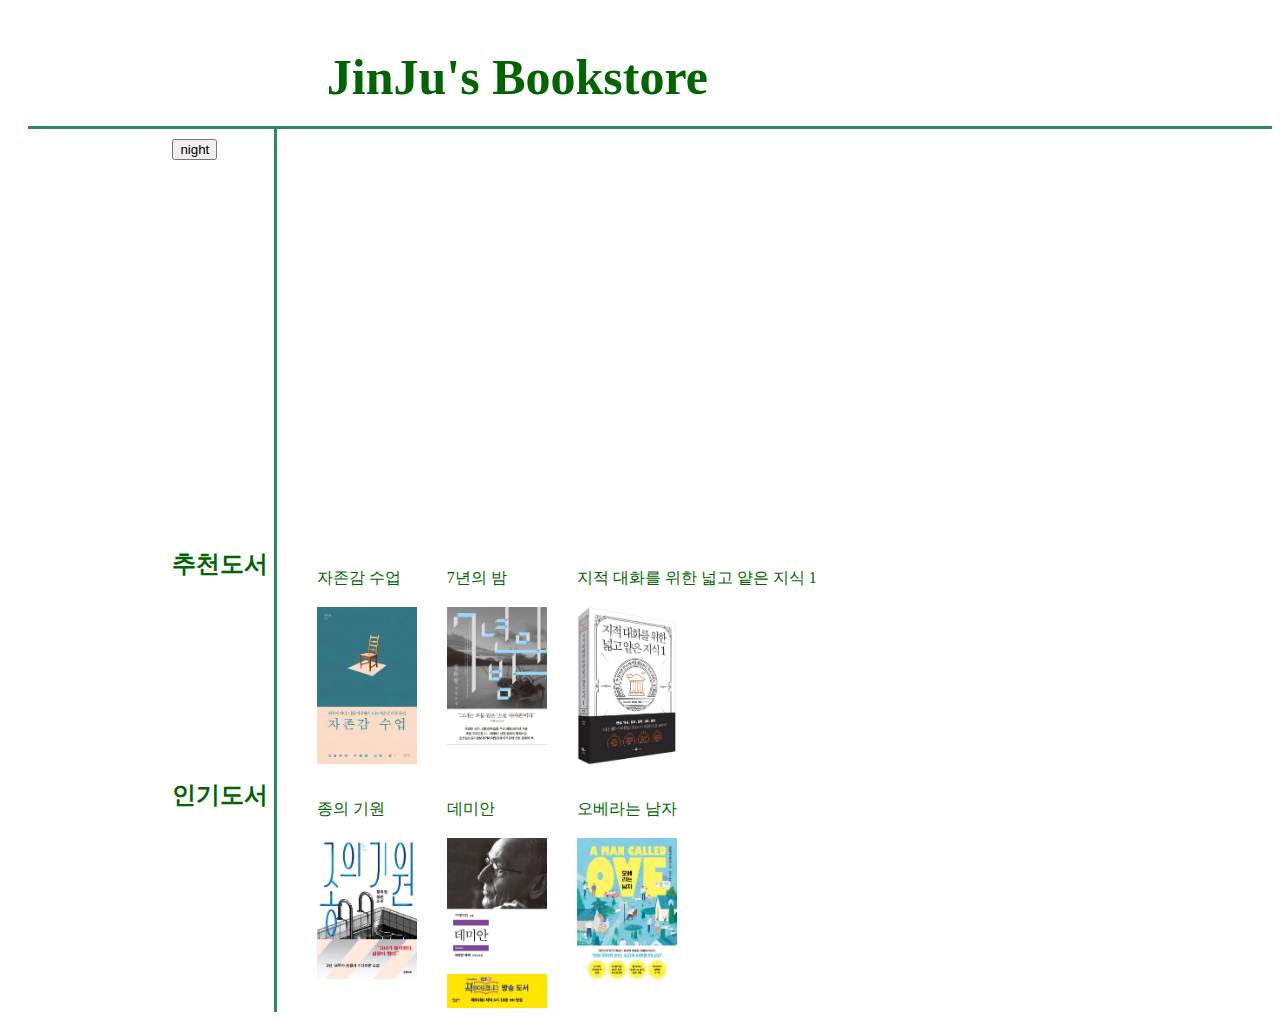
<file: index.html>
<!doctype html>
<html>
<head>
        <!-- Google tag (gtag.js) -->
    <script async src="https://www.googletagmanager.com/gtag/js?id=G-ETSK27HVKL"></script>
    <script>
    window.dataLayer = window.dataLayer || [];
    function gtag(){dataLayer.push(arguments);}
    gtag('js', new Date());
    gtag('config', 'G-ETSK27HVKL');
    </script>

    <title>JinJu's Bookstore</title>
    <meta charset="utf-8">
    
    <link rel="stylesheet" href="style.css">
</head>

<body style="background-color:white; color:black;">
    <div class="container">

    <div class ="blank1">
    </div>
    <div class ="blank2">
    </div>
    <div class ="blank3">
    </div>

    <div class="head">
    <h1><a href="index.html">JinJu's Bookstore</a></h1>
    </div>

    <div class="button">
        <input id="night_day" type="button" value="night" onclick="
        if (document.querySelector('#night_day').value === 'night'){
            document.querySelector('body').style.backgroundColor='black';
            document.querySelector('body').style.color='white';
            document.querySelector('#night_day').value = 'day';
        }
        else{
            document.querySelector('body').style.backgroundColor='white';
            document.querySelector('body').style.color='black';
            document.querySelector('#night_day').value = 'night';
        }">
    </div>
    
    <div class="video">
        <iframe width="703" height="395" src="https://www.youtube.com/embed/Yuw8TnTei58" title="[Playlist]숲 공기🌿가득 마시며 일하기 |업무음악,공부음악,작업음악,집중할때듣는음악,독서음악 |" frameborder="0" allow="accelerometer; autoplay; clipboard-write; encrypted-media; gyroscope; picture-in-picture; web-share" allowfullscreen></iframe>
    </div>

    <div class="box1">
        <h2>추천도서</h2>
    </div>
    <div class="box2">
        <ul>
            <li><a href="1.html">자존감 수업</a>
            <br><br><img src="book1.jpg" width="100"></li>
            <li><a href="2.html">7년의 밤</a>
            <br><br><img src="book2.jpg" width="100"></li>
            <li><a href="3.html">지적 대화를 위한 넓고 얕은 지식 1</a>
            <br><br><img src="book3.jpg" width="100"></li>
        </ul>
    </div>
    <div class="box3">
        <h2>인기도서</h2>
    </div>
    <div class="box4">
        <ul>
            <li><a href="4.html">종의 기원</a>
            <br><br><img src="book4.jpg" width="100"></li>
            <li><a href="5.html">데미안</a>
            <br><br><img src="book5.jpg" width="100"></li>
            <li><a href="6.html">오베라는 남자</a>
            <br><br><img src="book6.jpg" width="100"></li>
        </ul>
    </div>
    </div>
<!--
    <h1><a href="main.html"><font color="red">JinJu's Bookstore</font></a></h1>
<iframe width="703" height="395" src="https://www.youtube.com/embed/Yuw8TnTei58" title="[Playlist]숲 공기🌿가득 마시며 일하기 |업무음악,공부음악,작업음악,집중할때듣는음악,독서음악 |" frameborder="0" allow="accelerometer; autoplay; clipboard-write; encrypted-media; gyroscope; picture-in-picture; web-share" allowfullscreen></iframe>
    <h2>추천도서</h2>
    <ol>
        <li><a href="1.html">자존감 수업</a></li>
        <img src="book1.jpg" width="100">
        <li><a href="2.html">7년의 밤</a></li>
        <img src="book2.jpg" width="100">
        <li><a href="3.html">지적 대화를 위한 넓고 얕은 지식 1</a></li>
        <img src="book3.jpg" width="100">
    </ol>

    <h2>인기도서</h2>
    <ol>
        <li>종의 기원</li>
        <li>데미안</li>
        <li>오베라는 남자</li>
    </ol>
-->

    <!--Start of Tawk.to Script-->
    <script type="text/javascript">
    var Tawk_API=Tawk_API||{}, Tawk_LoadStart=new Date();
    (function(){
    var s1=document.createElement("script"),s0=document.getElementsByTagName("script")[0];
    s1.async=true;
    s1.src='https://embed.tawk.to/65b35d500ff6374032c513d1/1hl2a90vv';
    s1.charset='UTF-8';
    s1.setAttribute('crossorigin','*');
    s0.parentNode.insertBefore(s1,s0);
    })();
    </script>
    <!--End of Tawk.to Script-->
</body>
</html>
</file>
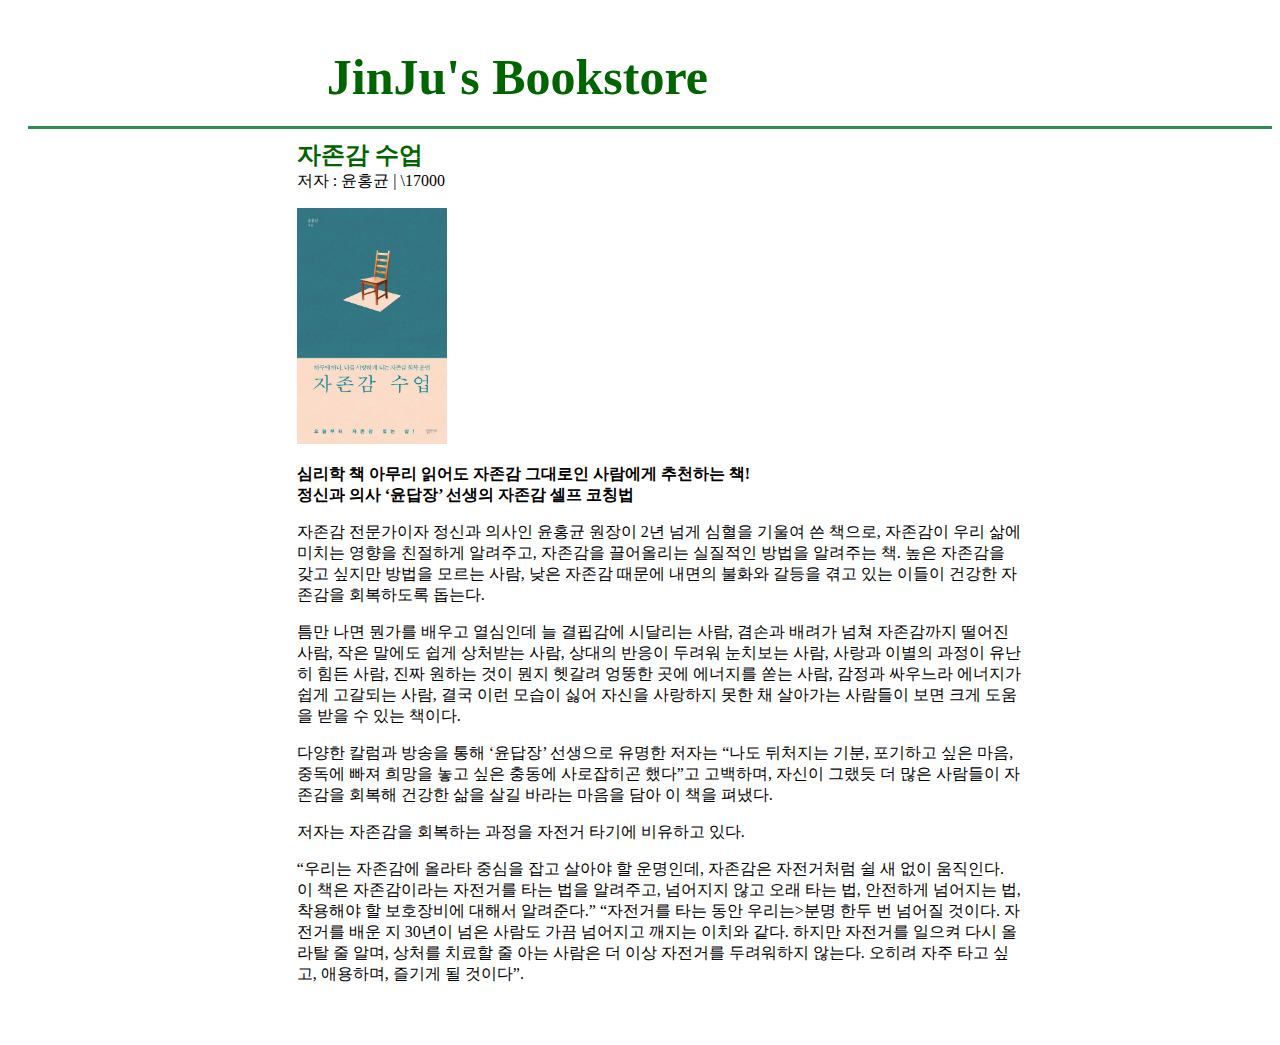
<file: 1.html>
<!doctype html>
<html>
<head>
    <!-- Google tag (gtag.js) -->
    <script async src="https://www.googletagmanager.com/gtag/js?id=G-ETSK27HVKL"></script>
    <script>
    window.dataLayer = window.dataLayer || [];
    function gtag(){dataLayer.push(arguments);}
    gtag('js', new Date());

    gtag('config', 'G-ETSK27HVKL');
    </script>
    <title>자존감 수업 - 윤홍균</title>
    <meta charset="utf-8">
    <link rel="stylesheet" href="style.css">
</head>

<body>
    <div class="container">

    <div class ="blank1">
    </div>
    <div class ="blank2">
    </div>
    <div class ="blank3">
    </div>

    <div class="head">
    <h1><a href="index.html">JinJu's Bookstore</a></h1>
    </div>
    
    <div class="video">
    <h2>자존감 수업</h2>
    저자 : 윤홍균 | \17000
    <p>
            <img src="book1.jpg" width="150">
        <p>
        <strong>심리학 책 아무리 읽어도 자존감 그대로인 사람에게 추천하는 책!<br>
        정신과 의사 ‘윤답장’ 선생의 자존감 셀프 코칭법</strong>
        </p>
        <p>
            자존감 전문가이자 정신과 의사인 윤홍균 원장이 2년 넘게 심혈을 기울여 쓴 책으로, 자존감이 우리 삶에 미치는 영향을 친절하게 알려주고, 자존감을 끌어올리는 실질적인 방법을 알려주는 책. 높은 자존감을 갖고 싶지만 방법을 모르는 사람, 낮은 자존감 때문에 내면의 불화와 갈등을 겪고 있는 이들이 건강한 자존감을 회복하도록 돕는다.
        </p>
        <p>
            틈만 나면 뭔가를 배우고 열심인데 늘 결핍감에 시달리는 사람, 겸손과 배려가 넘쳐 자존감까지 떨어진 사람, 작은 말에도 쉽게 상처받는 사람, 상대의 반응이 두려워 눈치보는 사람, 사랑과 이별의 과정이 유난히 힘든 사람, 진짜 원하는 것이 뭔지 헷갈려 엉뚱한 곳에 에너지를 쏟는 사람, 감정과 싸우느라 에너지가 쉽게 고갈되는 사람, 결국 이런 모습이 싫어 자신을 사랑하지 못한 채 살아가는 사람들이 보면 크게 도움을 받을 수 있는 책이다.
        </p>
        <p>
            다양한 칼럼과 방송을 통해 ‘윤답장’ 선생으로 유명한 저자는 “나도 뒤처지는 기분, 포기하고 싶은 마음, 중독에 빠져 희망을 놓고 싶은 충동에 사로잡히곤 했다”고 고백하며, 자신이 그랬듯 더 많은 사람들이 자존감을 회복해 건강한 삶을 살길 바라는 마음을 담아 이 책을 펴냈다.
        </p>
        <p>
            저자는 자존감을 회복하는 과정을 자전거 타기에 비유하고 있다.
        </p>
        <p>
            “우리는 자존감에 올라타 중심을 잡고 살아야 할 운명인데, 자존감은 자전거처럼 쉴 새 없이 움직인다. 이 책은 자존감이라는 자전거를 타는 법을 알려주고, 넘어지지 않고 오래 타는 법, 안전하게 넘어지는 법, 착용해야 할 보호장비에 대해서 알려준다.” “자전거를 타는 동안 우리는>분명 한두 번 넘어질 것이다. 자전거를 배운 지 30년이 넘은 사람도 가끔 넘어지고 깨지는 이치와 같다. 하지만 자전거를 일으켜 다시 올라탈 줄 알며, 상처를 치료할 줄 아는 사람은 더 이상 자전거를 두려워하지 않는다. 오히려 자주 타고 싶고, 애용하며, 즐기게 될 것이다”.
        </p>
    </p>
    </div>
    </div>

    <p>
        <div id="disqus_thread"></div>
        <script>
            /**
            *  RECOMMENDED CONFIGURATION VARIABLES: EDIT AND UNCOMMENT THE SECTION BELOW TO INSERT DYNAMIC VALUES FROM YOUR PLATFORM OR CMS.
            *  LEARN WHY DEFINING THESE VARIABLES IS IMPORTANT: https://disqus.com/admin/universalcode/#configuration-variables    */
            /*
            var disqus_config = function () {
            this.page.url = PAGE_URL;  // Replace PAGE_URL with your page's canonical URL variable
            this.page.identifier = PAGE_IDENTIFIER; // Replace PAGE_IDENTIFIER with your page's unique identifier variable
            };
            */
            (function() { // DON'T EDIT BELOW THIS LINE
            var d = document, s = d.createElement('script');
            s.src = 'https://review-bqfjjfprdy.disqus.com/embed.js';
            s.setAttribute('data-timestamp', +new Date());
            (d.head || d.body).appendChild(s);
            })();
        </script>
        <noscript>Please enable JavaScript to view the <a href="https://disqus.com/?ref_noscript">comments powered by Disqus.</a></noscript>
    </p>
</body>
</html>
</file>
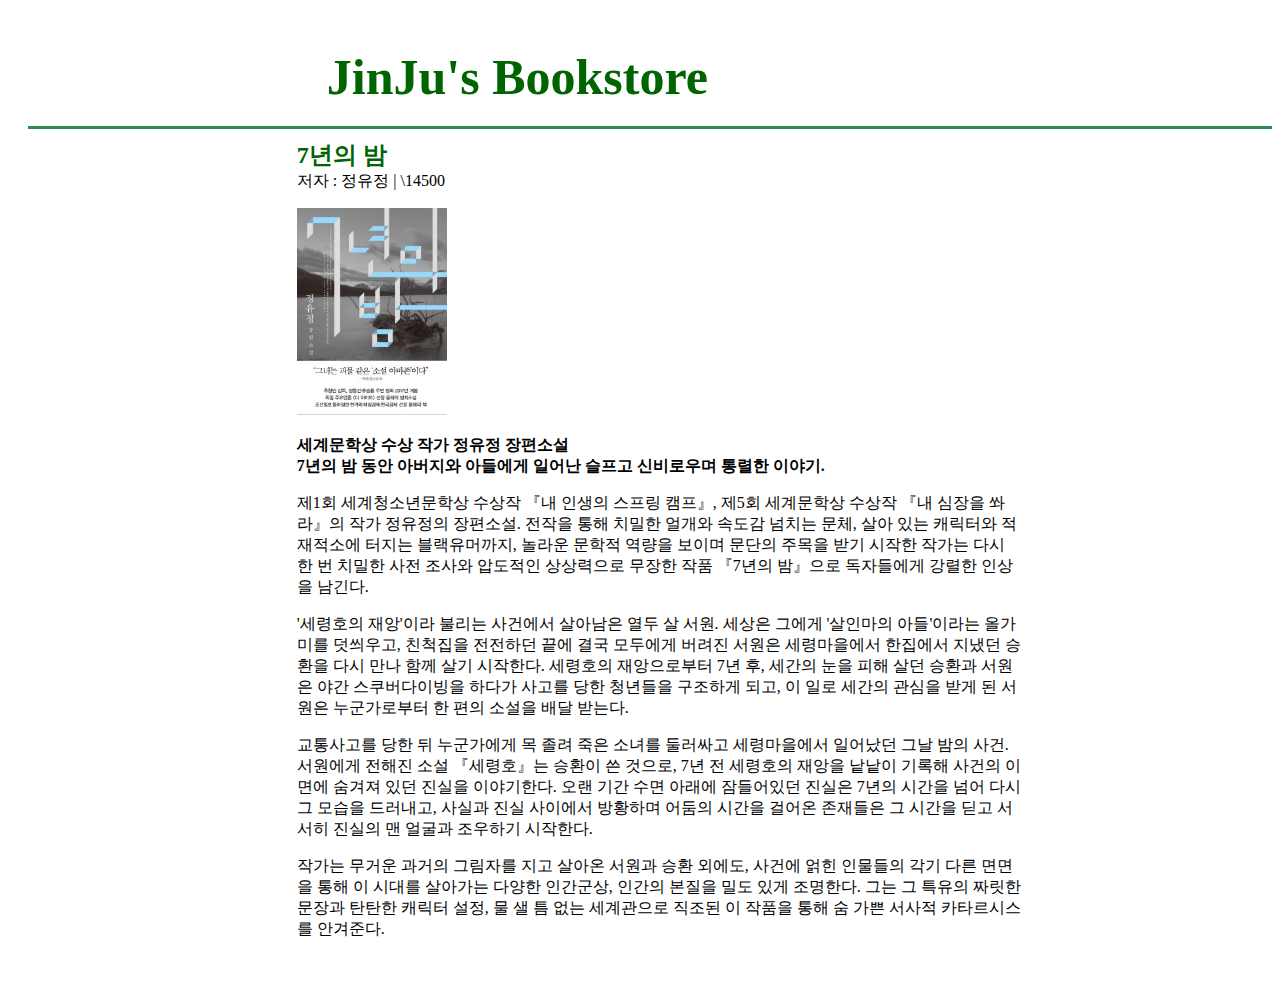
<file: 2.html>
<!doctype html>
<html>
<head>
    <!-- Google tag (gtag.js) -->
    <script async src="https://www.googletagmanager.com/gtag/js?id=G-ETSK27HVKL"></script>
    <script>
    window.dataLayer = window.dataLayer || [];
    function gtag(){dataLayer.push(arguments);}
    gtag('js', new Date());

    gtag('config', 'G-ETSK27HVKL');
    </script>
    <title>7년의 밤 - 정유정</title>
    <meta charset="utf-8">
    <link rel="stylesheet" href="style.css">
</head>

<body>
    <div class="container">

    <div class ="blank1">
    </div>
    <div class ="blank2">
    </div>
    <div class ="blank3">
    </div>

    <div class="head">
    <h1><a href="index.html">JinJu's Bookstore</a></h1>
    </div>
    
    <div class="video">
    <h2>7년의 밤</h2>
    저자 : 정유정 | \14500
    <p>
        <img src="book2.jpg" width="150">
        <p>
            <strong>세계문학상 수상 작가 정유정 장편소설<br>
            7년의 밤 동안 아버지와 아들에게 일어난 슬프고 신비로우며 통렬한 이야기.</strong>
        </p>
        <p>
            제1회 세계청소년문학상 수상작 『내 인생의 스프링 캠프』, 제5회 세계문학상 수상작 『내 심장을 쏴라』의 작가 정유정의 장편소설. 전작을 통해 치밀한 얼개와 속도감 넘치는 문체, 살아 있는 캐릭터와 적재적소에 터지는 블랙유머까지, 놀라운 문학적 역량을 보이며 문단의 주목을 받기 시작한 작가는 다시 한 번 치밀한 사전 조사와 압도적인 상상력으로 무장한 작품 『7년의 밤』으로 독자들에게 강렬한 인상을 남긴다.
         </p>
        <p>
            '세령호의 재앙'이라 불리는 사건에서 살아남은 열두 살 서원. 세상은 그에게 '살인마의 아들'이라는 올가미를 덧씌우고, 친척집을 전전하던 끝에 결국 모두에게 버려진 서원은 세령마을에서 한집에서 지냈던 승환을 다시 만나 함께 살기 시작한다. 세령호의 재앙으로부터 7년 후, 세간의 눈을 피해 살던 승환과 서원은 야간 스쿠버다이빙을 하다가 사고를 당한 청년들을 구조하게 되고, 이 일로 세간의 관심을 받게 된 서원은 누군가로부터 한 편의 소설을 배달 받는다.
        </p>
        <p>
            교통사고를 당한 뒤 누군가에게 목 졸려 죽은 소녀를 둘러싸고 세령마을에서 일어났던 그날 밤의 사건. 서원에게 전해진 소설 『세령호』는 승환이 쓴 것으로, 7년 전 세령호의 재앙을 낱낱이 기록해 사건의 이면에 숨겨져 있던 진실을 이야기한다. 오랜 기간 수면 아래에 잠들어있던 진실은 7년의 시간을 넘어 다시 그 모습을 드러내고, 사실과 진실 사이에서 방황하며 어둠의 시간을 걸어온 존재들은 그 시간을 딛고 서서히 진실의 맨 얼굴과 조우하기 시작한다.
        </p>
        <p>
            작가는 무거운 과거의 그림자를 지고 살아온 서원과 승환 외에도, 사건에 얽힌 인물들의 각기 다른 면면을 통해 이 시대를 살아가는 다양한 인간군상, 인간의 본질을 밀도 있게 조명한다. 그는 그 특유의 짜릿한 문장과 탄탄한 캐릭터 설정, 물 샐 틈 없는 세계관으로 직조된 이 작품을 통해 숨 가쁜 서사적 카타르시스를 안겨준다.
        </p>
    </p>
    </div>
</div>
<p>
    <div id="disqus_thread"></div>
    <script>
        /**
        *  RECOMMENDED CONFIGURATION VARIABLES: EDIT AND UNCOMMENT THE SECTION BELOW TO INSERT DYNAMIC VALUES FROM YOUR PLATFORM OR CMS.
        *  LEARN WHY DEFINING THESE VARIABLES IS IMPORTANT: https://disqus.com/admin/universalcode/#configuration-variables    */
        /*
        var disqus_config = function () {
        this.page.url = PAGE_URL;  // Replace PAGE_URL with your page's canonical URL variable
        this.page.identifier = PAGE_IDENTIFIER; // Replace PAGE_IDENTIFIER with your page's unique identifier variable
        };
        */
        (function() { // DON'T EDIT BELOW THIS LINE
        var d = document, s = d.createElement('script');
        s.src = 'https://review-bqfjjfprdy.disqus.com/embed.js';
        s.setAttribute('data-timestamp', +new Date());
        (d.head || d.body).appendChild(s);
        })();
    </script>
    <noscript>Please enable JavaScript to view the <a href="https://disqus.com/?ref_noscript">comments powered by Disqus.</a></noscript>
</p>
</body>
</html>
</file>
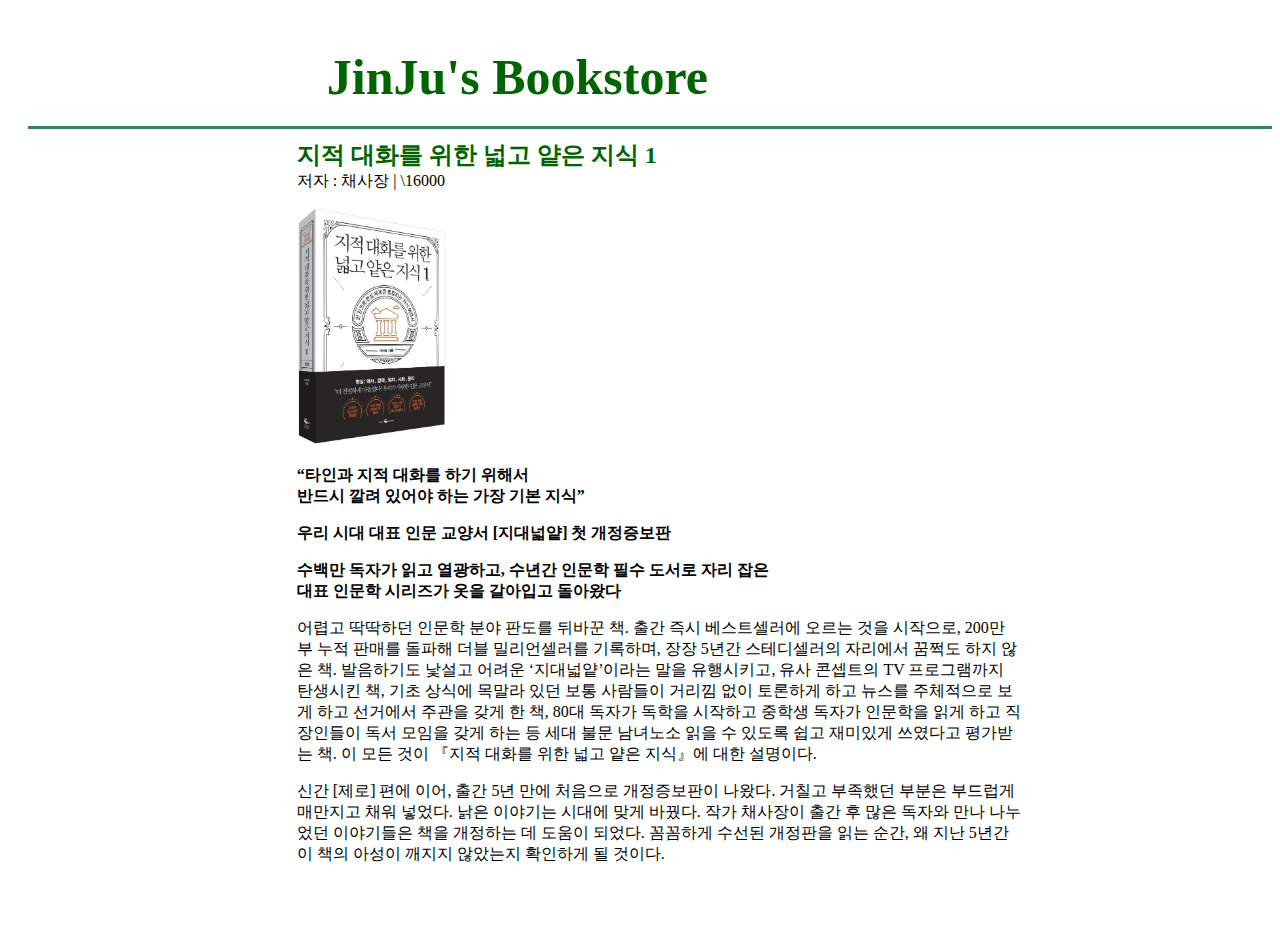
<file: 3.html>
<!doctype html>
<html>
<head>
    <!-- Google tag (gtag.js) -->
    <script async src="https://www.googletagmanager.com/gtag/js?id=G-ETSK27HVKL"></script>
    <script>
    window.dataLayer = window.dataLayer || [];
    function gtag(){dataLayer.push(arguments);}
    gtag('js', new Date());

    gtag('config', 'G-ETSK27HVKL');
    </script>
    <title>지적 대화를 위한 넓고 얕은 지식 1 - 채사장</title>
    <meta charset="utf-8">
    <link rel="stylesheet" href="style.css">
</head>

<body>
    <div class="container">

    <div class ="blank1">
    </div>
    <div class ="blank2">
    </div>
    <div class ="blank3">
    </div>

    <div class="head">
    <h1><a href="index.html">JinJu's Bookstore</a></h1>
    </div>
    
    <div class="video">
    <h2>지적 대화를 위한 넓고 얕은 지식 1</h2>
    저자 : 채사장 | \16000
    <p>
        <img src="book3.jpg" width="150">
        <p>
            <strong>“타인과 지적 대화를 하기 위해서
            <br>반드시 깔려 있어야 하는 가장 기본 지식”</strong>
        </p>
        <p>
            <strong>우리 시대 대표 인문 교양서 [지대넓얕] 첫 개정증보판</strong>
        </p>
        <p>
            <strong>수백만 독자가 읽고 열광하고, 수년간 인문학 필수 도서로 자리 잡은
            <br>대표 인문학 시리즈가 옷을 갈아입고 돌아왔다</strong>
        </p>
        <p>
            어렵고 딱딱하던 인문학 분야 판도를 뒤바꾼 책. 출간 즉시 베스트셀러에 오르는 것을 시작으로, 200만 부 누적 판매를 돌파해 더블 밀리언셀러를 기록하며, 장장 5년간 스테디셀러의 자리에서 꿈쩍도 하지 않은 책. 발음하기도 낯설고 어려운 ‘지대넓얕’이라는 말을 유행시키고, 유사 콘셉트의 TV 프로그램까지 탄생시킨 책, 기초 상식에 목말라 있던 보통 사람들이 거리낌 없이 토론하게 하고 뉴스를 주체적으로 보게 하고 선거에서 주관을 갖게 한 책, 80대 독자가 독학을 시작하고 중학생 독자가 인문학을 읽게 하고 직장인들이 독서 모임을 갖게 하는 등 세대 불문 남녀노소 읽을 수 있도록 쉽고 재미있게 쓰였다고 평가받는 책. 이 모든 것이 『지적 대화를 위한 넓고 얕은 지식』에 대한 설명이다.
        </p>
        <p>
            신간 [제로] 편에 이어, 출간 5년 만에 처음으로 개정증보판이 나왔다. 거칠고 부족했던 부분은 부드럽게 매만지고 채워 넣었다. 낡은 이야기는 시대에 맞게 바꿨다. 작가 채사장이 출간 후 많은 독자와 만나 나누었던 이야기들은 책을 개정하는 데 도움이 되었다. 꼼꼼하게 수선된 개정판을 읽는 순간, 왜 지난 5년간 이 책의 아성이 깨지지 않았는지 확인하게 될 것이다.
        </p>
    </p>
    </div>
</div>
<p>
    <div id="disqus_thread"></div>
    <script>
        /**
        *  RECOMMENDED CONFIGURATION VARIABLES: EDIT AND UNCOMMENT THE SECTION BELOW TO INSERT DYNAMIC VALUES FROM YOUR PLATFORM OR CMS.
        *  LEARN WHY DEFINING THESE VARIABLES IS IMPORTANT: https://disqus.com/admin/universalcode/#configuration-variables    */
        /*
        var disqus_config = function () {
        this.page.url = PAGE_URL;  // Replace PAGE_URL with your page's canonical URL variable
        this.page.identifier = PAGE_IDENTIFIER; // Replace PAGE_IDENTIFIER with your page's unique identifier variable
        };
        */
        (function() { // DON'T EDIT BELOW THIS LINE
        var d = document, s = d.createElement('script');
        s.src = 'https://review-bqfjjfprdy.disqus.com/embed.js';
        s.setAttribute('data-timestamp', +new Date());
        (d.head || d.body).appendChild(s);
        })();
    </script>
    <noscript>Please enable JavaScript to view the <a href="https://disqus.com/?ref_noscript">comments powered by Disqus.</a></noscript>
</p>
</body>
</html>
</file>
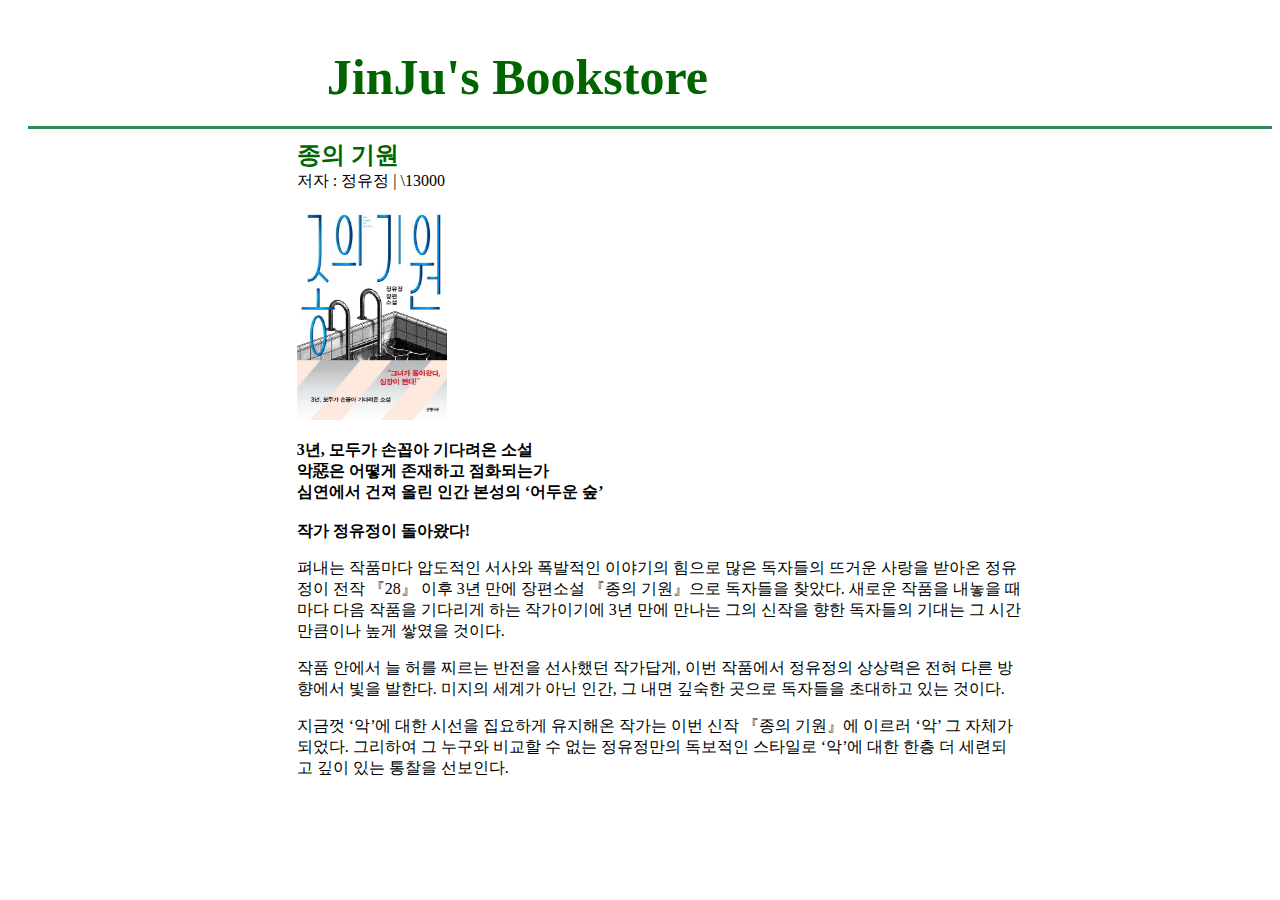
<file: 4.html>
<!doctype html>
<html>
<head>
    <!-- Google tag (gtag.js) -->
    <script async src="https://www.googletagmanager.com/gtag/js?id=G-ETSK27HVKL"></script>
    <script>
    window.dataLayer = window.dataLayer || [];
    function gtag(){dataLayer.push(arguments);}
    gtag('js', new Date());

    gtag('config', 'G-ETSK27HVKL');
    </script>
    <title>종의 기원 - 정유정</title>
    <meta charset="utf-8">
    <link rel="stylesheet" href="style.css">
</head>

<body>
    <div class="container">

    <div class ="blank1">
    </div>
    <div class ="blank2">
    </div>
    <div class ="blank3">
    </div>

    <div class="head">
    <h1><a href="index.html">JinJu's Bookstore</a></h1>
    </div>
    
    <div class="video">
    <h2>종의 기원</h2>
    저자 : 정유정 | \13000
        <p>
            <img src="book4.jpg" width="150">
            <p>
            <strong>
            3년, 모두가 손꼽아 기다려온 소설
            <br>악惡은 어떻게 존재하고 점화되는가
            <br>심연에서 건져 올린 인간 본성의 ‘어두운 숲’

            <br><br>작가 정유정이 돌아왔다!</strong>
            </p>

            <p>
            펴내는 작품마다 압도적인 서사와 폭발적인 이야기의 힘으로 많은 독자들의 뜨거운 사랑을 받아온 정유정이 전작 『28』 이후 3년 만에 장편소설 『종의 기원』으로 독자들을 찾았다. 새로운 작품을 내놓을 때마다 다음 작품을 기다리게 하는 작가이기에 3년 만에 만나는 그의 신작을 향한 독자들의 기대는 그 시간만큼이나 높게 쌓였을 것이다.
            </p>
            <p>
            작품 안에서 늘 허를 찌르는 반전을 선사했던 작가답게, 이번 작품에서 정유정의 상상력은 전혀 다른 방향에서 빛을 발한다. 미지의 세계가 아닌 인간, 그 내면 깊숙한 곳으로 독자들을 초대하고 있는 것이다.
            </p>
            <p>
            지금껏 ‘악’에 대한 시선을 집요하게 유지해온 작가는 이번 신작 『종의 기원』에 이르러 ‘악’ 그 자체가 되었다. 그리하여 그 누구와 비교할 수 없는 정유정만의 독보적인 스타일로 ‘악’에 대한 한층 더 세련되고 깊이 있는 통찰을 선보인다.
            </p>
        </p>
        </div>
    </div>
        <div id="disqus_thread"></div>
        <script>
            /**
            *  RECOMMENDED CONFIGURATION VARIABLES: EDIT AND UNCOMMENT THE SECTION BELOW TO INSERT DYNAMIC VALUES FROM YOUR PLATFORM OR CMS.
            *  LEARN WHY DEFINING THESE VARIABLES IS IMPORTANT: https://disqus.com/admin/universalcode/#configuration-variables    */
            /*
            var disqus_config = function () {
            this.page.url = PAGE_URL;  // Replace PAGE_URL with your page's canonical URL variable
            this.page.identifier = PAGE_IDENTIFIER; // Replace PAGE_IDENTIFIER with your page's unique identifier variable
            };
            */
            (function() { // DON'T EDIT BELOW THIS LINE
            var d = document, s = d.createElement('script');
            s.src = 'https://review-bqfjjfprdy.disqus.com/embed.js';
            s.setAttribute('data-timestamp', +new Date());
            (d.head || d.body).appendChild(s);
            })();
        </script>
        <noscript>Please enable JavaScript to view the <a href="https://disqus.com/?ref_noscript">comments powered by Disqus.</a></noscript>
    </p>
</body>
</html>
</file>
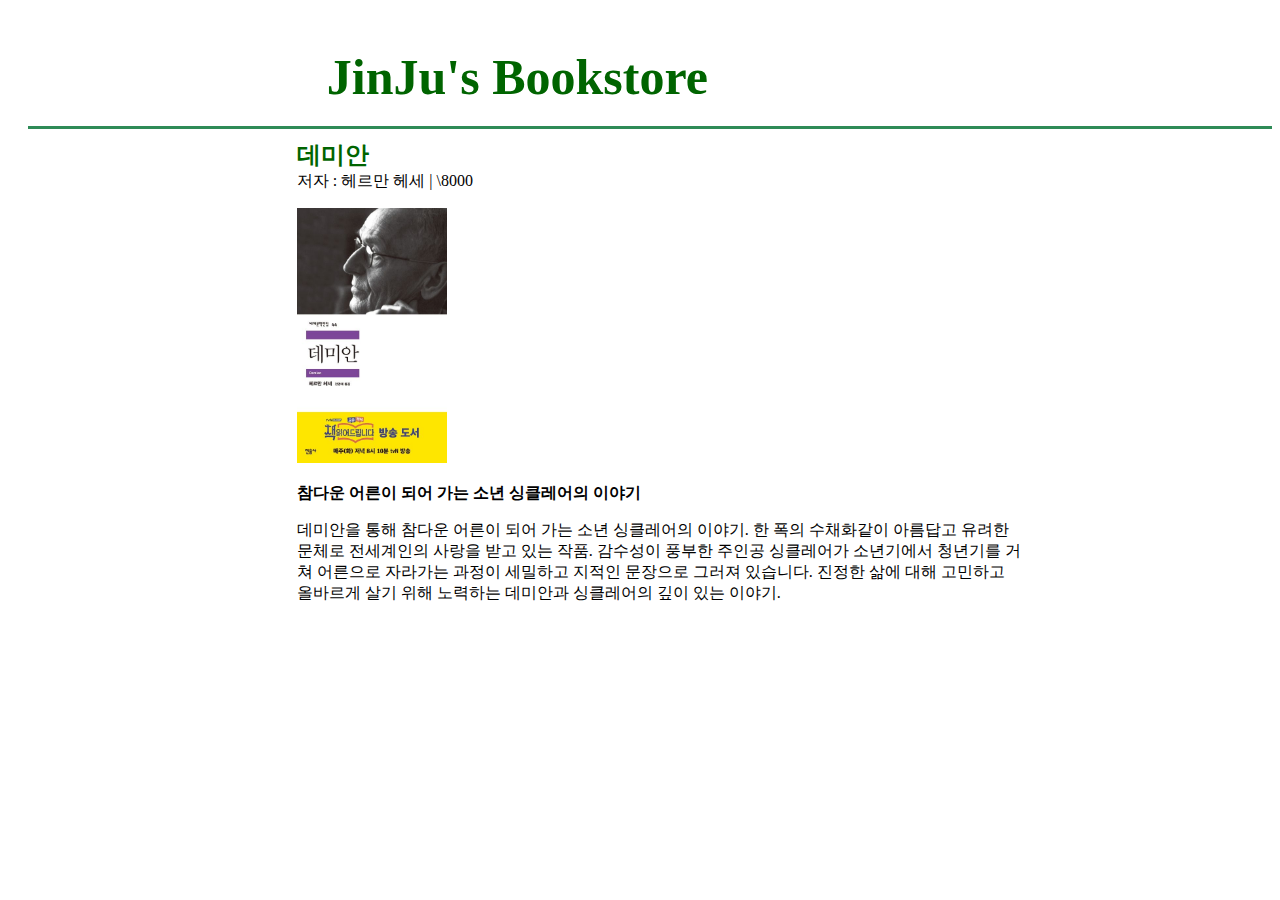
<file: 5.html>
<!doctype html>
<html>
<head>
    <!-- Google tag (gtag.js) -->
    <script async src="https://www.googletagmanager.com/gtag/js?id=G-ETSK27HVKL"></script>
    <script>
    window.dataLayer = window.dataLayer || [];
    function gtag(){dataLayer.push(arguments);}
    gtag('js', new Date());

    gtag('config', 'G-ETSK27HVKL');
    </script>
    <title>데미안 - 헤르만 헤세</title>
    <meta charset="utf-8">
    <link rel="stylesheet" href="style.css">
</head>

<body>
    <div class="container">

    <div class ="blank1">
    </div>
    <div class ="blank2">
    </div>
    <div class ="blank3">
    </div>

    <div class="head">
    <h1><a href="index.html">JinJu's Bookstore</a></h1>
    </div>
    
    <div class="video">
    <h2>데미안</h2>
    저자 : 헤르만 헤세 | \8000
        <p>
            <img src="book5.jpg" width="150">
            <p>
            <strong>
            참다운 어른이 되어 가는 소년 싱클레어의 이야기</strong>
            </p>
            <p>
            데미안을 통해 참다운 어른이 되어 가는 소년 싱클레어의 이야기. 한 폭의 수채화같이 아름답고 유려한 문체로 전세계인의 사랑을 받고 있는 작품. 감수성이 풍부한 주인공 싱클레어가 소년기에서 청년기를 거쳐 어른으로 자라가는 과정이 세밀하고 지적인 문장으로 그러져 있습니다. 진정한 삶에 대해 고민하고 올바르게 살기 위해 노력하는 데미안과 싱클레어의 깊이 있는 이야기.
            </p>
        </p>
        </div>
    </div>
        <div id="disqus_thread"></div>
        <script>
            /**
            *  RECOMMENDED CONFIGURATION VARIABLES: EDIT AND UNCOMMENT THE SECTION BELOW TO INSERT DYNAMIC VALUES FROM YOUR PLATFORM OR CMS.
            *  LEARN WHY DEFINING THESE VARIABLES IS IMPORTANT: https://disqus.com/admin/universalcode/#configuration-variables    */
            /*
            var disqus_config = function () {
            this.page.url = PAGE_URL;  // Replace PAGE_URL with your page's canonical URL variable
            this.page.identifier = PAGE_IDENTIFIER; // Replace PAGE_IDENTIFIER with your page's unique identifier variable
            };
            */
            (function() { // DON'T EDIT BELOW THIS LINE
            var d = document, s = d.createElement('script');
            s.src = 'https://review-bqfjjfprdy.disqus.com/embed.js';
            s.setAttribute('data-timestamp', +new Date());
            (d.head || d.body).appendChild(s);
            })();
        </script>
        <noscript>Please enable JavaScript to view the <a href="https://disqus.com/?ref_noscript">comments powered by Disqus.</a></noscript>
    </p>
</body>
</html>
</file>
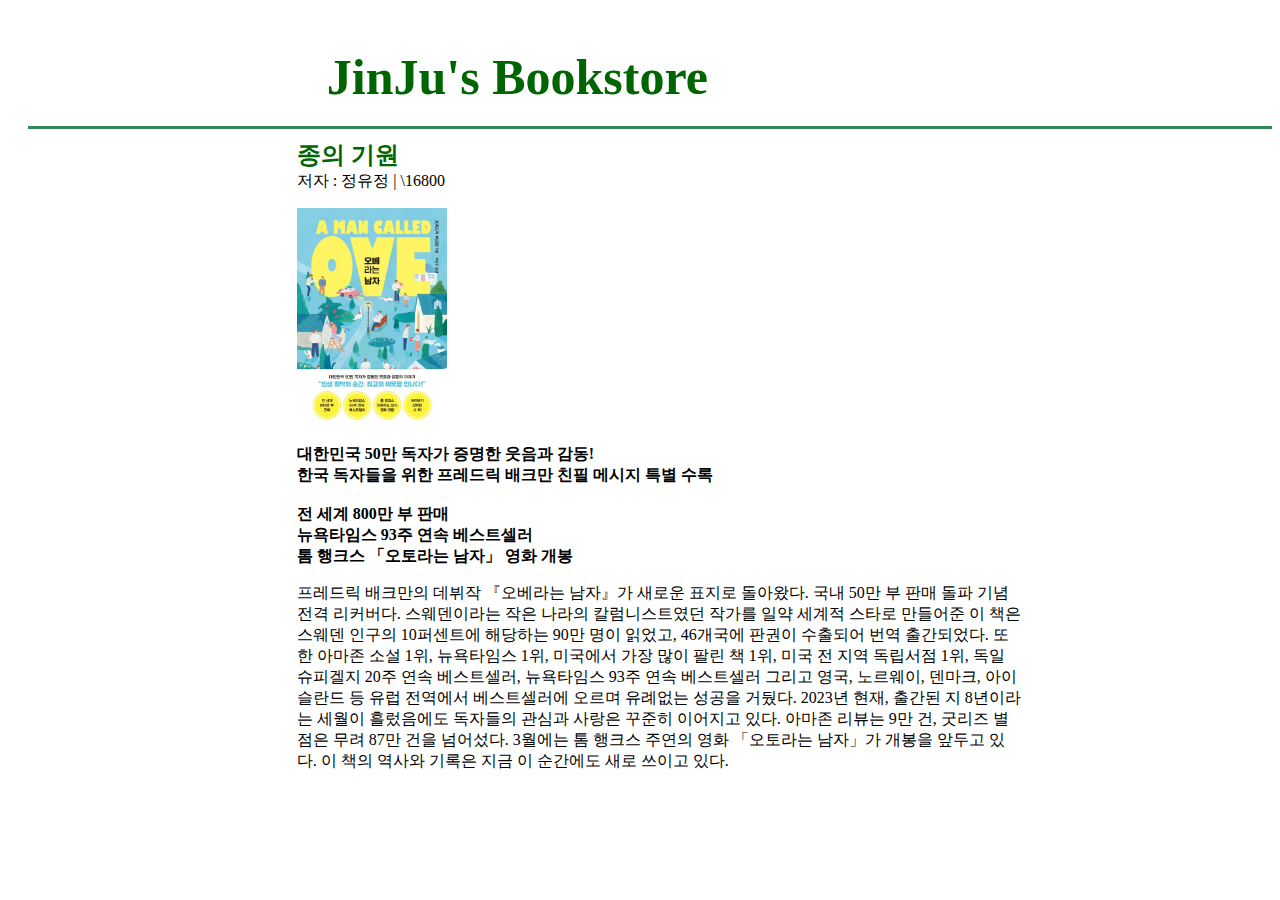
<file: 6.html>
<!doctype html>
<html>
<head>
    <!-- Google tag (gtag.js) -->
    <script async src="https://www.googletagmanager.com/gtag/js?id=G-ETSK27HVKL"></script>
    <script>
    window.dataLayer = window.dataLayer || [];
    function gtag(){dataLayer.push(arguments);}
    gtag('js', new Date());

    gtag('config', 'G-ETSK27HVKL');
    </script>
    <title>오베라는 남자 - 프레드릭 배크만</title>
    <meta charset="utf-8">
    <link rel="stylesheet" href="style.css">
</head>

<body>
    <div class="container">

    <div class ="blank1">
    </div>
    <div class ="blank2">
    </div>
    <div class ="blank3">
    </div>

    <div class="head">
    <h1><a href="index.html">JinJu's Bookstore</a></h1>
    </div>
    
    <div class="video">
    <h2>종의 기원</h2>
    저자 : 정유정 | \16800
        <p>
            <img src="book6.jpg" width="150">
            <p>
            <strong>
            대한민국 50만 독자가 증명한 웃음과 감동!
            <br>한국 독자들을 위한 프레드릭 배크만 친필 메시지 특별 수록
            <br>
            <br>전 세계 800만 부 판매
            <br>뉴욕타임스 93주 연속 베스트셀러
            <br>톰 행크스 「오토라는 남자」 영화 개봉</strong>
            </p>
            <p>
            프레드릭 배크만의 데뷔작 『오베라는 남자』가 새로운 표지로 돌아왔다. 국내 50만 부 판매 돌파 기념 전격 리커버다. 스웨덴이라는 작은 나라의 칼럼니스트였던 작가를 일약 세계적 스타로 만들어준 이 책은 스웨덴 인구의 10퍼센트에 해당하는 90만 명이 읽었고, 46개국에 판권이 수출되어 번역 출간되었다. 또한 아마존 소설 1위, 뉴욕타임스 1위, 미국에서 가장 많이 팔린 책 1위, 미국 전 지역 독립서점 1위, 독일 슈피겔지 20주 연속 베스트셀러, 뉴욕타임스 93주 연속 베스트셀러 그리고 영국, 노르웨이, 덴마크, 아이슬란드 등 유럽 전역에서 베스트셀러에 오르며 유례없는 성공을 거뒀다. 2023년 현재, 출간된 지 8년이라는 세월이 흘렀음에도 독자들의 관심과 사랑은 꾸준히 이어지고 있다. 아마존 리뷰는 9만 건, 굿리즈 별점은 무려 87만 건을 넘어섰다. 3월에는 톰 행크스 주연의 영화 「오토라는 남자」가 개봉을 앞두고 있다. 이 책의 역사와 기록은 지금 이 순간에도 새로 쓰이고 있다.
            </p>
        </p>
    </div>
</div>
      
        <div id="disqus_thread"></div>
        <script>
            /**
            *  RECOMMENDED CONFIGURATION VARIABLES: EDIT AND UNCOMMENT THE SECTION BELOW TO INSERT DYNAMIC VALUES FROM YOUR PLATFORM OR CMS.
            *  LEARN WHY DEFINING THESE VARIABLES IS IMPORTANT: https://disqus.com/admin/universalcode/#configuration-variables    */
            /*
            var disqus_config = function () {
            this.page.url = PAGE_URL;  // Replace PAGE_URL with your page's canonical URL variable
            this.page.identifier = PAGE_IDENTIFIER; // Replace PAGE_IDENTIFIER with your page's unique identifier variable
            };
            */
            (function() { // DON'T EDIT BELOW THIS LINE
            var d = document, s = d.createElement('script');
            s.src = 'https://review-bqfjjfprdy.disqus.com/embed.js';
            s.setAttribute('data-timestamp', +new Date());
            (d.head || d.body).appendChild(s);
            })();
        </script>
        <noscript>Please enable JavaScript to view the <a href="https://disqus.com/?ref_noscript">comments powered by Disqus.</a></noscript>
    </p>
</body>
</html>
</file>
<file: style.css>
a {
    color:darkgreen;
    text-decoration: none;
}
h1 {
    padding:20px;
    margin:0;
    font-size:50px;
    padding-left:30px;
}
h2{
    color:darkgreen;
    margin:0;
}
div{
    padding-left:20px;
    padding-top:10px;
}
.container{
    display:grid;
    grid-template-columns: 1fr 1fr 6fr 2fr;
    grid-template-rows: repeat(4, minmax(1px, auto));
}
.blank1{
    grid-column: 1/3;
    grid-row: 1/2;
    border-bottom: 3px seagreen solid;
}
.blank2{
    grid-column: 1/2;
    grid-row: 2/5;
}
.blank3{
    grid-column: 4/5;
    grid-row: 2/5;
}
.head{
    grid-column: 3/5;
    grid-row: 1/2;
    border-bottom: 3px seagreen solid;
}
.button{
    grid-column: 2/3;
    grid-row: 2/3;
    border-right: 3px seagreen solid;
}
.video{
    grid-column: 3/4;
    grid-row: 2/3;
}
.box1{
    grid-column: 2/3;
    grid-row: 3/4;
    border-right: 3px seagreen solid;
}
.box2{
    grid-column: 3/4;
    grid-row: 3/4;
}
.box3{
    grid-column: 2/3;
    grid-row: 4/5;
    border-right: 3px seagreen solid;
}
.box4{
    grid-column: 3/4;
    grid-row: 4/5;
}
ul{
    list-style-type: none;
    padding:20px;
    margin:0;
}
li{
    float:left;
    padding-right:30px;
}
@media(max-width:800px){
    h1{
        border-bottom:none;
        font-size:30px;
    }
    h2{
        border-right:2px seagreen solid;
        font-size:20px;
    }
}
iframe{
    padding-left:20px;
}
</file>
